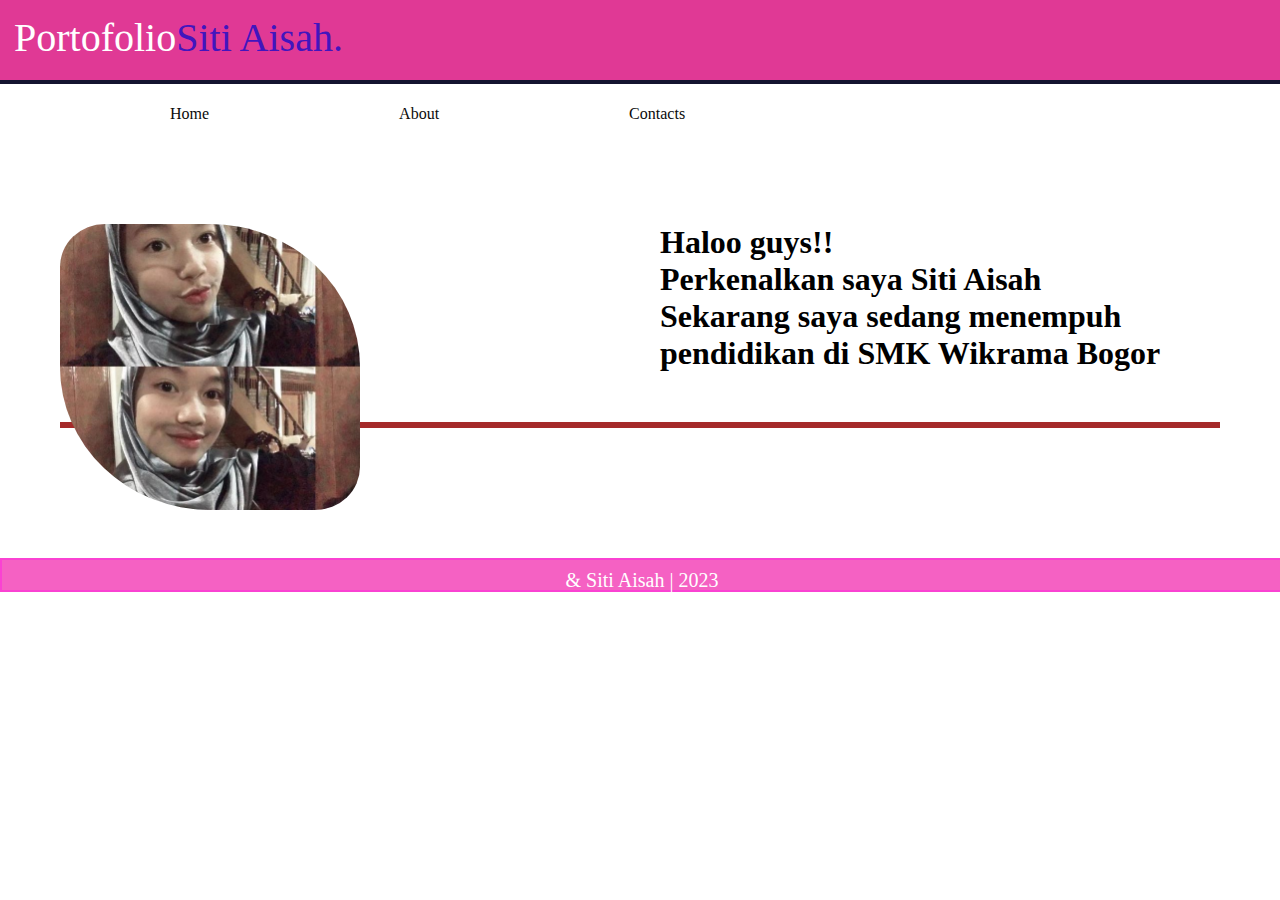
<file: index.html>
<!DOCTYPE html>
<html lang="en">
  <head>
    <meta charset="UTF-8" />
    <meta name="viewport" content="width=device-width, initial-scale=1.0" />
    <title>Document</title>
    <link rel="stylesheet" href="pp.css" />
  </head>
  <body>
    <!--header-->
    <header class="head">
      <div class="header-right">
        Portofolio <span style="color: rgb(66, 21, 190);"> Siti Aisah.</span>
    </div>
      <!--nav-->
      <nav>
        <ul>
          <li> <a href="home.html">Home</a></li>
          <li><a href="about.html">About</a></li>
          <li><a href="contact.html">Contacts</a></li>
        </ul>
      </nav>
    </header>
    <!--main-->
    <main>
        <div class="top-wrapper">
            <img src="aisahhh22.jpeg" alt="profile" class="image">
        </div>
        <div class="profile">
            <h1>Haloo guys!!</h1>
            <h1>Perkenalkan saya Siti Aisah</h1>
            <h1>Sekarang saya sedang menempuh pendidikan di SMK Wikrama Bogor</h1>
        </div>
          <hr style="border: 3px solid brown">
    </main>
    <!--footer-->
    <footer>
        <div>& Siti Aisah | 2023</div>
    </footer>
  </body>
</html>
</file>
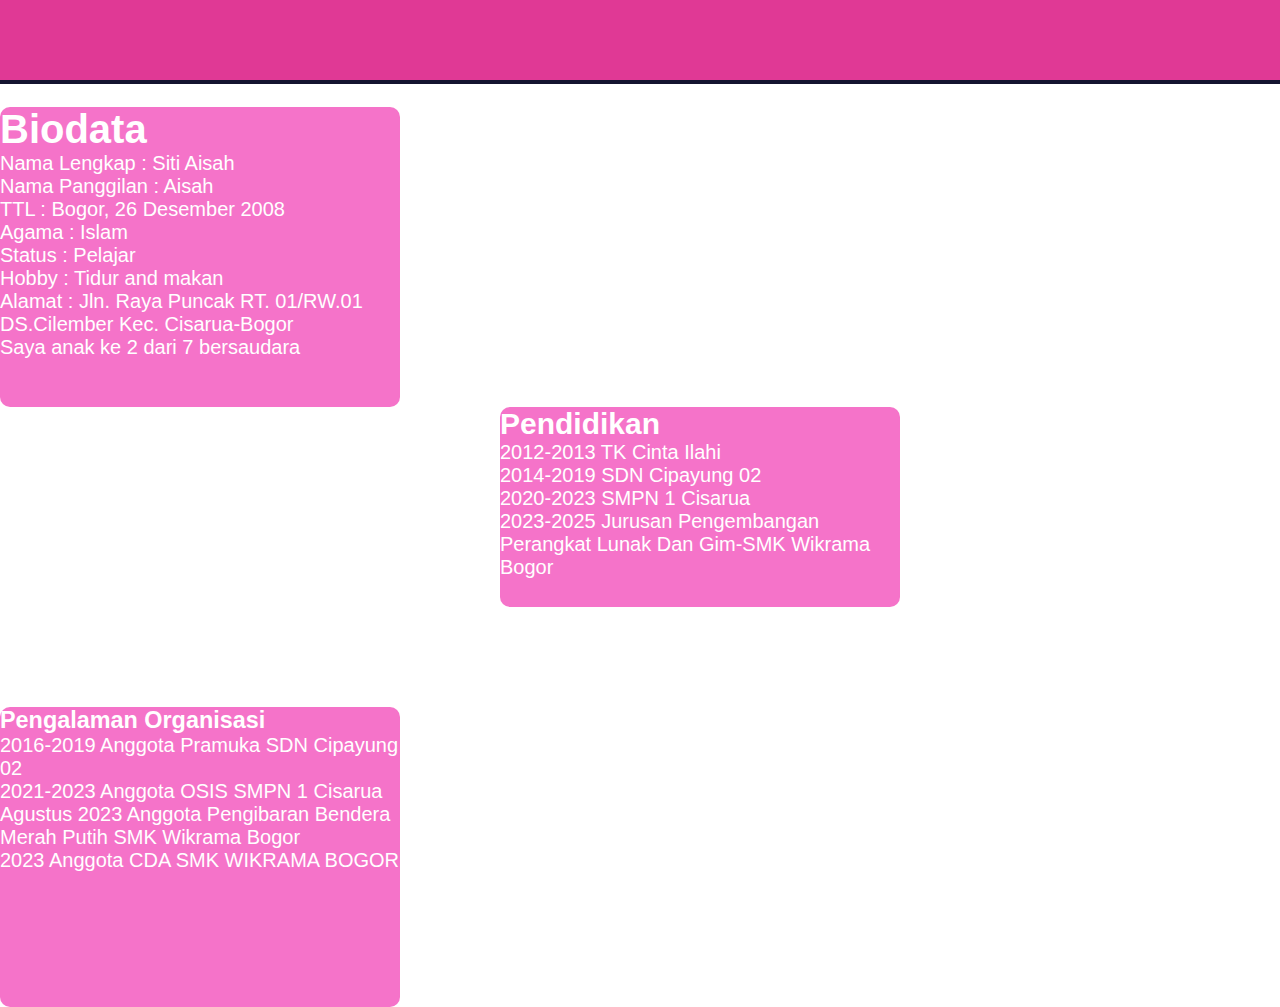
<file: about.html>
<!DOCTYPE html>
<html lang="en">
<head>
    <meta charset="UTF-8">
    <meta http-equiv="X-UA-Compatible" content="IE=edge">
    <meta name="viewport" content="width=device-width, initial-scale=1.0">
    <title>Document</title>
    <link rel="stylesheet" href="about.css">
</head>
    <body>
        <!--header-->
        <header>
        <header class="head">
          <div class="header-right">
            Portofolio <span style="color: rgb(66, 21, 190);">Siti Aisah.</span>
          </div>
           <div class="nav-header">
            <nav>
            <ul>
              <li><a href="home.html">Home</a></li>
              <li><a href="about.html">About</a></li>
              <li><a href="contacts.html">Contacts</a></li>
            </ul>
          </nav>
           </div>
          </div>
          <!--nav-->
        </header>
        <main>
        <div class="top-wrapper">
            <br>
            <div class="biodata">
            <h1>Biodata</h1>
            <nav>
            <ul>
                <li>Nama Lengkap : Siti Aisah</li>
                <li>Nama Panggilan : Aisah</li>
                <li>TTL : Bogor, 26 Desember 2008</li>
                <li>Agama : Islam</li>
                <li>Status : Pelajar</li>
                <li>Hobby : Tidur and makan</li>
                <li>Alamat : Jln. Raya Puncak RT. 01/RW.01 DS.Cilember Kec. Cisarua-Bogor</li>
                <li>Saya anak ke 2 dari 7 bersaudara</li>
                <li></li>
            </ul>
            </nav>
            </div>
            <div class="pendidikan">
            <h2>Pendidikan</h2>
            <ul>
                <li>2012-2013 TK Cinta Ilahi</li>
                <li>2014-2019 SDN Cipayung 02</li>
                <li>2020-2023 SMPN 1 Cisarua</li>
                <li>2023-2025 Jurusan Pengembangan Perangkat Lunak Dan Gim-SMK Wikrama Bogor</li>
            </ul>
            </div>
            <div class="pengalaman">
            <h3>Pengalaman Organisasi</h3>
            <ul>
                <li>2016-2019 Anggota Pramuka SDN Cipayung 02</li>
                <li>2021-2023 Anggota OSIS SMPN 1 Cisarua</li>
                <li>Agustus 2023 Anggota Pengibaran Bendera Merah Putih SMK Wikrama Bogor</li>
                <li>2023 Anggota CDA SMK WIKRAMA BOGOR</li>
            </ul>
            </div>
        </div>
        </main>
</body>
</html>
</file>
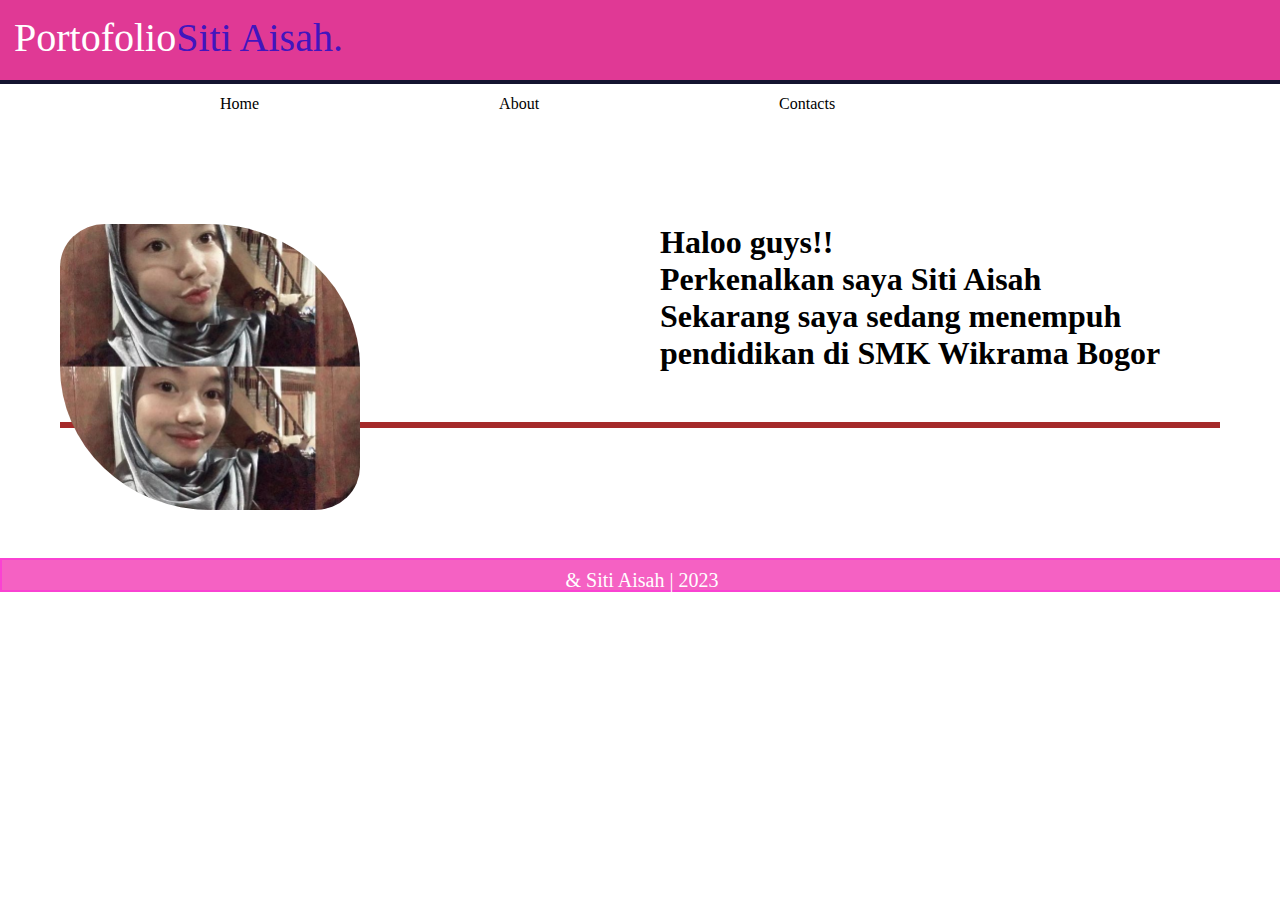
<file: home.html>
<!DOCTYPE html>
<html lang="en">
<head>
    <meta charset="UTF-8">
    <meta http-equiv="X-UA-Compatible" content="IE=edge">
    <meta name="viewport" content="width=device-width, initial-scale=1.0">
    <title>Document</title>
    <link rel="stylesheet" href="home.css">
</head>
    <body>
 <!--header-->
        <header class="head">
          <div class="header-right">
            Portofolio <span style="color: rgb(66, 21, 190);">Siti Aisah.</span>
        </div>
 <!--nav-->
          <nav>
            <ul>
              <li> <a href="home.html">Home</a></li>
              <li><a href="about.html">About</a></li>
              <li><a href="contacts.html">Contacts</a></li>
            </ul>
          </nav>
          </header>
 <!--main-->
 <main>
        <div class="top-wrapper">
     <img src="aisahhh22.jpeg" alt="profile" class="image">
 </div>
         <div class="profile">
     <h1>Haloo guys!!</h1>
     <h1>Perkenalkan saya Siti Aisah</h1>
     <h1>Sekarang saya sedang menempuh pendidikan di SMK Wikrama Bogor</h1>
 </div>
     <hr style="border: 3px solid brown">
</main>
 <!--footer-->
    <footer>
        <div>& Siti Aisah | 2023</div>
    </footer>
  </body>
</html>
</file>
<file: pp.css>
* {
    margin: 0;
    padding: 0;
  }
  
  ul {
    display: flex;
    flex-direction: row;
  }
  
  nav li {
    list-style-type: none;
    padding: 20px ;
    margin-left: 150px;
    margin-top: 10px;
  }
  
  nav li:hover {
    font-size: 20px;
    font-weight: bold;
    background-color: rgb(172, 6, 94);
    color:black;
  }
  
  nav a {
    text-decoration: none;
    color: rgb(10, 10, 10);
  }

  .header-right {
    display: flex;
    font-size: 40px;
    padding: 14px;
  }
  
  header {
    background-color : rgb(224, 57, 149);
    width: 100%;
    height: 80px;   
    border-bottom: 4px solid rgb(20, 20, 48);
    color: white;
  }

  .top-wrapper {
    margin-top: 100px;
  }

   main {
    padding: 40px 60px;
   }

   img {
    width: 300px;
    border-radius: 15% 50%;
    position: absolute;
   }

   .profile {
     margin-left: 600px;
     margin-top: 100px;
     margin-bottom: 50px;
  }
  
  .profile-p {
    margin-left: 200px;
    margin-top: 400px;
   }
   
    footer {
        background-color: rgb(245, 97, 195);
        width: 100%;
        height: 30px;
        text-align: center;
        line-height: 40px;
        font-size: 20px;
        color: rgb(255, 255, 255);
        border: 2px solid rgb(250, 66, 210);
        margin-top: 90px;
    }
</file>
<file: about.css>
* {
    margin: 0;
    padding: 0;
  }
  
  .nav-header li {
    list-style-type: none;
    flex-direction: column;
    margin-top: 10px;
    font-size: 20px;
    margin-right: 20px;
    margin-left: 100px;
    display: flex;

  }
  
  .nav-header li:hover {
    font-size: 20px;
    font-weight: bold;
    background-color: rgb(172, 6, 94);
    color: white;
  }
  
  .nav-header a {
    text-decoration: none;
    color: rgb(12, 12, 12);
  }

  .header-right {
    display: flex;
    font-size: 40px;
    margin-right: 750px;
    padding: 14px;
  }
  
  .head{
    display: flex;
    flex-direction: row;
    justify-content: end;
    align-items: end;
  }

  header {
    background-color: rgb(224, 57, 149);
    width: 400%;
    height: 80px;
    border-bottom: 4px solid rgb(20, 20, 48);
    color: white;
  }

  .biodata {
    background-color: #f35ec1de;
    height: 300px;
    width: 400px;
    border-radius: 10px;
  }

.top-wrapper li{
    font-size: 20px;                    
    font-family: Verdana, Geneva, Tahoma, sans-serif;
}

.pendidikan {
    background-color: #f35ec1de;
    height: 200px;
    width: 400px;
    border-radius: 10px;
    margin-left: 500px;
    margin-bottom: 100px;
}

.top-wrapper li {
    font-size: 20px;
    font-family: Verdana, Geneva, Tahoma, sans-serif;
    list-style-type: none;
}

.pengalaman {
    background-color: #f35ec1de;
    height: 300px;
    width: 400px;
    border-radius: 10px;
  
}

.top-wrapper {
    font-size: 20px;
    font-family: Verdana, Geneva, Tahoma, sans-serif;
}
</file>
<file: home.css>
* {
      margin: 0;
      padding: 0;
    }

    ul {
      display: flex;
      flex-direction: row;
    }
    
    nav li {
      list-style-type: none;
      padding: 20px ;
      margin-left: 200px;
      margin-bottom: 250px;
    }
    
    nav li:hover {
      font-size: 20px;
      font-weight: bold;
      background-color: rgb(172, 6, 94);
      color: black;
    }
    
    nav a {
      text-decoration: none;
      color: black;
    }

    .header-right {
      display: flex;
      font-size: 40px;
      padding: 14px;
    }
    
    header {
      background-color : rgb(224, 57, 149);
      width: 100%;
      height: 80px;   
      border-bottom: 4px solid rgb(20, 20, 48);
      color: white;
    }
    
    .top-wrapper {
      margin-top: 100px;
    }
  
     main {
      padding: 40px 60px;
     }
  
    img {
      width: 300px;
      border-radius: 15% 50%;
      position: absolute;
     }
  
     .profile {
      margin-left: 600px;
      margin-top: 100px;
      margin-bottom: 50px;
     } 

    .profile-p {
      margin-left: 200px;
      margin-top: 400px;
      padding-bottom: 100px;
    }

     footer{
      background-color: rgb(245, 97, 195);
      width: 100%;
      height: 30px;
      text-align: center;
      line-height: 40px;
      font-size: 20px;
      color: rgb(255, 255, 255);
      border: 2px solid rgb(250, 66, 210);
      margin-top: 90px;
  }
</file>
